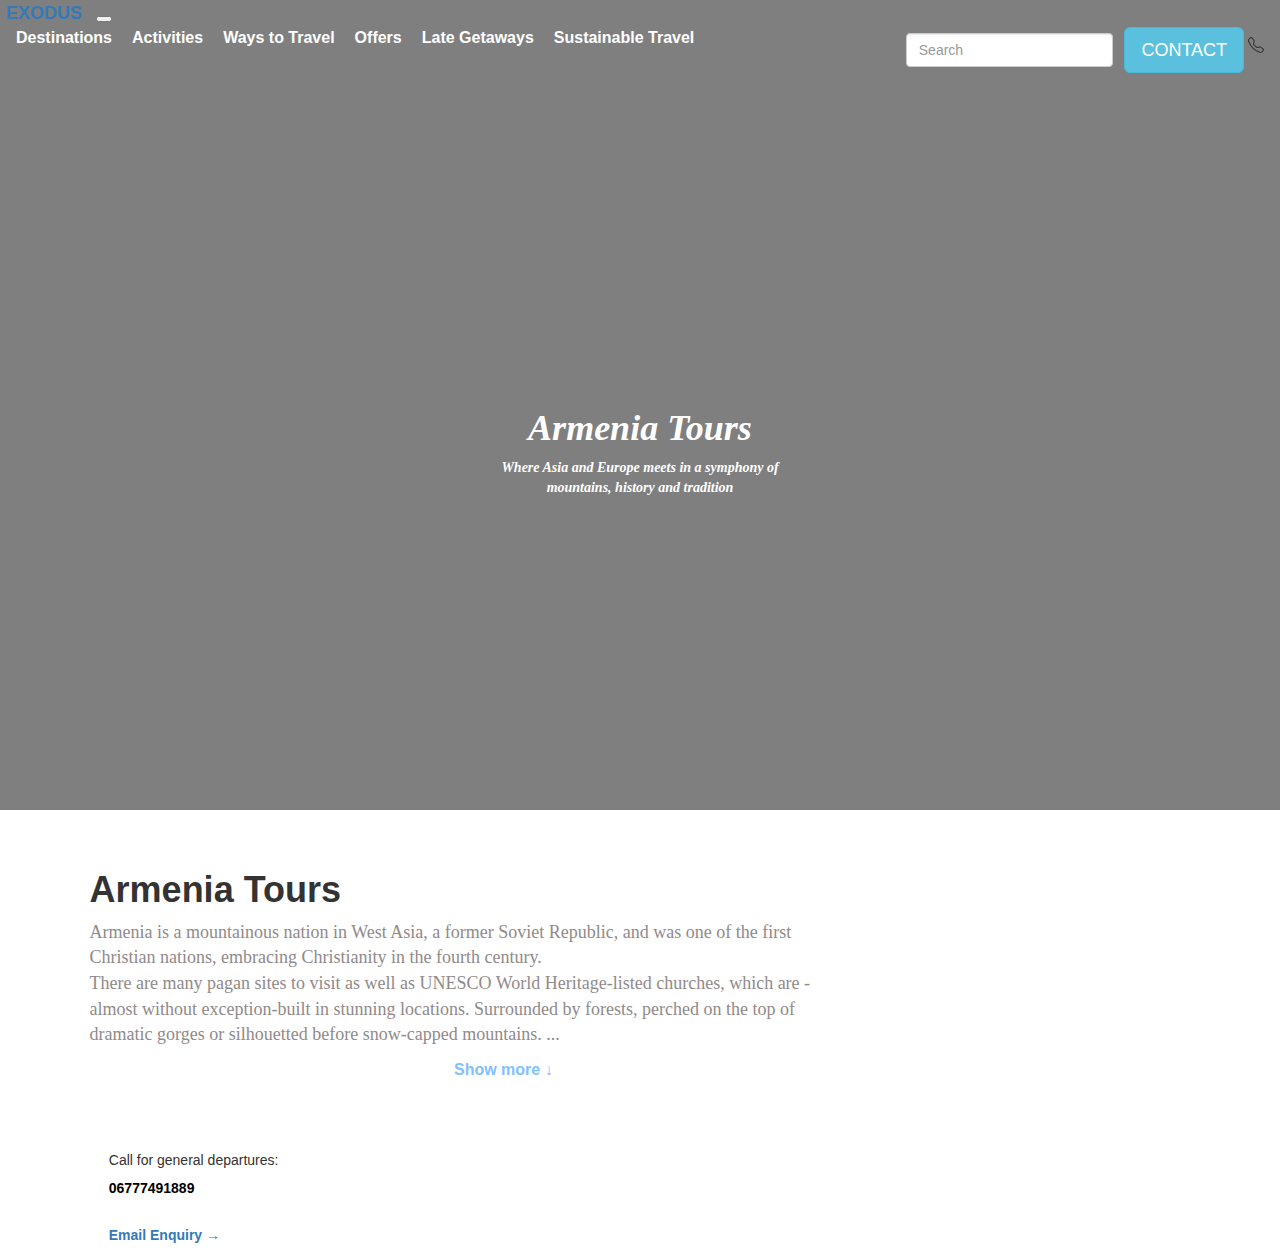
<file: index.html>
<!DOCTYPE html>
<html lang="en">

<head>
  <meta charset="UTF-8">
  <link rel="stylesheet" href="Exodus.css">

    <link rel="stylesheet" crossorigin="anonymous"
      integrity="sha384-4bw+/aepP/YC94hEpVNVgiZdgIC5+VKNBQNGCHeKRQN+PtmoHDEXuppvnDJzQIu9"
      href="https://cdn.jsdelivr.net/npm/bootstrap@5.3.1/dist/css/bootstrap.min.css">

      <link rel="stylesheet" href="https://maxcdn.bootstrapcdn.com/bootstrap/3.4.0/css/bootstrap.min.css">
        <script src="https://ajax.googleapis.com/ajax/libs/jquery/3.6.4/jquery.min.js"></script>
  <script src="https://maxcdn.bootstrapcdn.com/bootstrap/3.4.0/js/bootstrap.min.js"></script>

  <title>EXODUS</title>
</head> 
    <body>
  

  <nav class="main">
    <nav class="navbar navbar-expand-lg navbar-light bg-light">
      <a class="title"><b>EXODUS &nbsp;</b></a>
      <button class="navbar-toggler" type="button" data-toggle="collapse" data-target="#navbarSupportedContent"
        aria-controls="navbarSupportedContent" aria-expanded="false" aria-label="Toggle navigation">
        <span class="navbar-toggler-icon"></span>
      </button>

      <div class="collapse navbar-collapse" id="navbarSupportedContent">
        <ul class="navbar-nav mr-auto">
          <li class="nav-item active">
            <a class="nav-link" href="Destinations.html"><b>Destinations</b> </a>
          </li>

          <li class="nav-item">
            <a class="nav-link" href="#"><b>Activities</b></a>
          </li>
          <li class="nav-item">
            <a class="nav-link" href="#"><b>Ways to Travel</b></a>
          </li>
          <li class="nav-item">
            <a class="nav-link" href="#"><b>Offers</b></a>
          </li>
          <li class="nav-item">
            <a class="nav-link" href="#"><b>Late Getaways</b></a>
          </li>
          <li class="nav-item">
            <a class="nav-link" href="#"><b>Sustainable Travel</b></a>
          </li>

          <hr>
        </ul>
  

        <form class="form-inline my-2 my-lg-0">
          <div class="contact">
            <input class="form-control mr-sm-2" type="search" placeholder="Search" aria-label="Search"> &nbsp;
            <button type="button" class="btn btn-info btn-lg" onclick="scrollToContact()">CONTACT</button>
            <svg xmlns="http://www.w3.org/2000/svg" width="16" height="16" fill="currentColor" class="bi bi-telephone" viewBox="0 0 16 16">
              <path d="M3.654 1.328a.678.678 0 0 0-1.015-.063L1.605 2.3c-.483.484-.661 1.169-.45 1.77a17.6 17.6 0 0 0 4.168 6.608 17.6 17.6 0 0 0 6.608 4.168c.601.211 1.286.033 1.77-.45l1.034-1.034a.678.678 0 0 0-.063-1.015l-2.307-1.794a.68.68 0 0 0-.58-.122l-2.19.547a1.75 1.75 0 0 1-1.657-.459L5.482 8.062a1.75 1.75 0 0 1-.46-1.657l.548-2.19a.68.68 0 0 0-.122-.58zM1.884.511a1.745 1.745 0 0 1 2.612.163L6.29 2.98c.329.423.445.974.315 1.494l-.547 2.19a.68.68 0 0 0 .178.643l2.457 2.457a.68.68 0 0 0 .644.178l2.189-.547a1.75 1.75 0 0 1 1.494.315l2.306 1.794c.829.645.905 1.87.163 2.611l-1.034 1.034c-.74.74-1.846 1.065-2.877.702a18.6 18.6 0 0 1-7.01-4.42 18.6 18.6 0 0 1-4.42-7.009c-.362-1.03-.037-2.137.703-2.877z"/>
            </svg>
          </div>
        </form>      
      </div>
    </nav>
    <div class="changes"></div>
<h1 class= "img-txt"><b>Armenia Tours</b></h1>
<p class="text1"><b>Where Asia and Europe meets in a symphony of<br> mountains, history and tradition</b></p>

</div>
</nav>
<body>
  <br> <br>


  <main>
    
    <section id="home">
      <h1 class="heading"><b>Armenia Tours</b></h1>
      <p class="para">Armenia is a mountainous nation in West Asia, a former Soviet Republic, and was one of the first Christian nations, embracing Christianity in the fourth century.

        <br>
        There are many pagan sites to visit as well as UNESCO World Heritage-listed churches, which are - almost without exception-built in stunning locations. 
        Surrounded by forests, perched on the top of dramatic gorges or silhouetted before snow-capped mountains. 
        <span id="dots">...</span><span id="more"><br>

        Stretching from the countries of the former USSR to the Atlantic islands of Iceland and Greenland,
        At Exodus, we love adventure travel and always have. There’s something about the feeling of visiting a new country,
         culture or environment – whether that’s a mountain range, desert or jungle – that just can’t be beaten.|
           
           So, if you’re looking for adventure holidays, or are in need of some travel inspiration for your next activity holidays,
            you’ve come to the right place.<br>

        Start building your dream trip, with our expert local guides, and choose by destination or type of
        activity. Whether you want to travel to Italy, Spain, Croatia, Portugal or Greece, each country or region has
        its own unique offering, and is sure to be an incredible adventure.</span></p>

        <button onclick="myFunction()" id="myBtn"><b>Show more &#8595;</b></button>
    
    </section>
  
    <script>

        function scrollToContact() {
            var contactSection = document.getElementById("contactSection");
            contactSection.scrollIntoView({ behavior: 'smooth' });
        }  

      function myFunction() {
        var dots = document.getElementById("dots");
        var moreText = document.getElementById("more");
        var btnText = document.getElementById("myBtn");
      
        if (dots.style.display === "none") {
          dots.style.display = "inline";
          btnText.innerHTML = "Show more"; 
          moreText.style.display = "none";
        } else {
          dots.style.display = "none";
          btnText.innerHTML = "Show less" ; 
          moreText.style.display = "inline";
        }
      }
      </script>

<br>
<br>
<br>

<div id="contactSection" class="card">
  <div class="card-body">
    <h5 class="card-title">Call for general departures:</h5>
    <p class="card-text"></p>
    <a href="#" class="card-link"><b>06777491889</b></a>
  </div>
</div>
<br>

<div class="card">
  <div class="card-body">
    <h5 class="card-link"><b><a href="EmailEnquiry.html">Email Enquiry &rarr;</a></b></h5>
    <p class="card-text"></p>
    <a href="#" class="card-link"><b></b></a>
  </div>
</div>

</main>

  

</body>

</html>
</file>
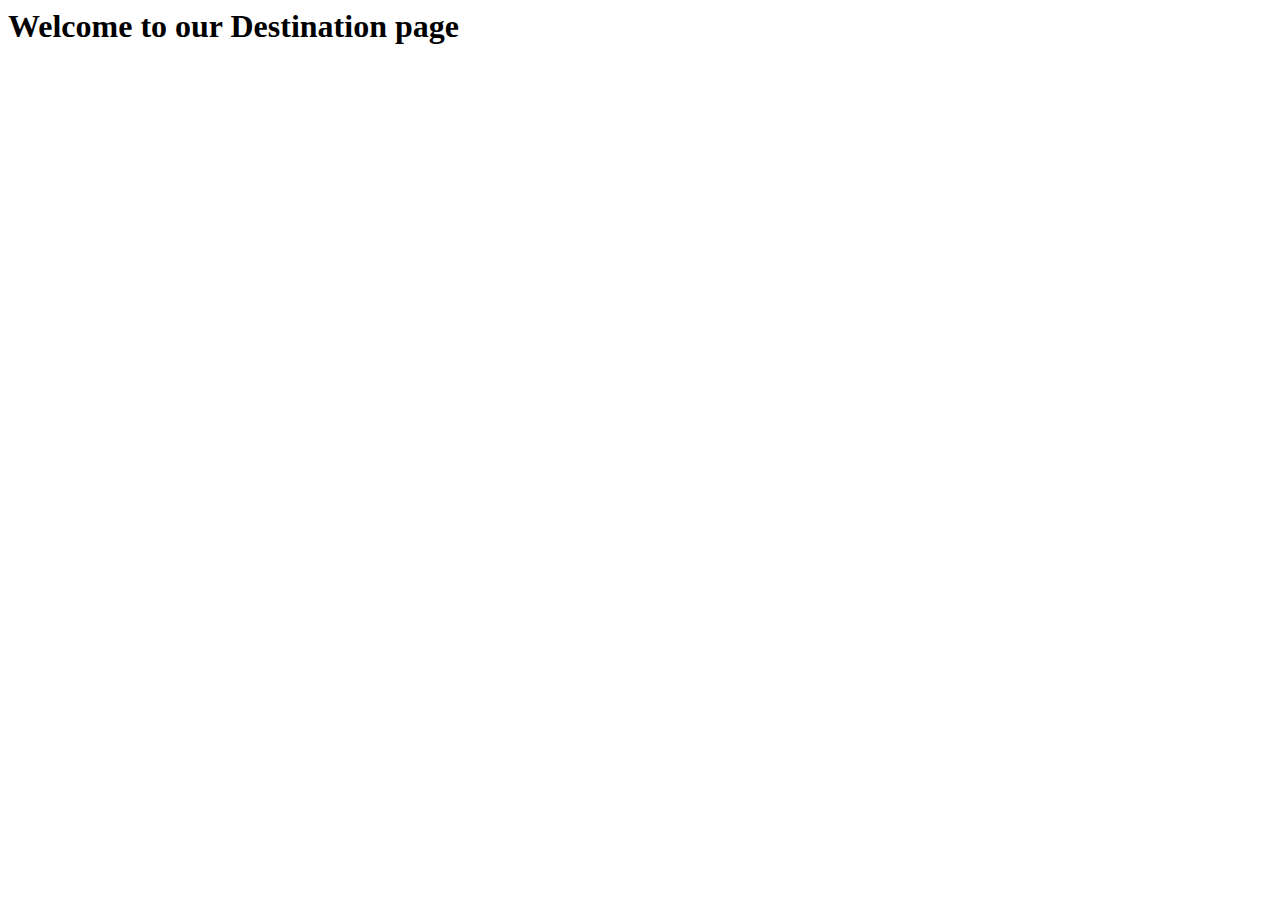
<file: Destination.html>
<html>
    <header>
        <title>
            Destination page
        </title>
        
    </header>
    <body>
        <h1>
            Welcome to  our Destination page
        </h1>
    </body>
</html>
</file>
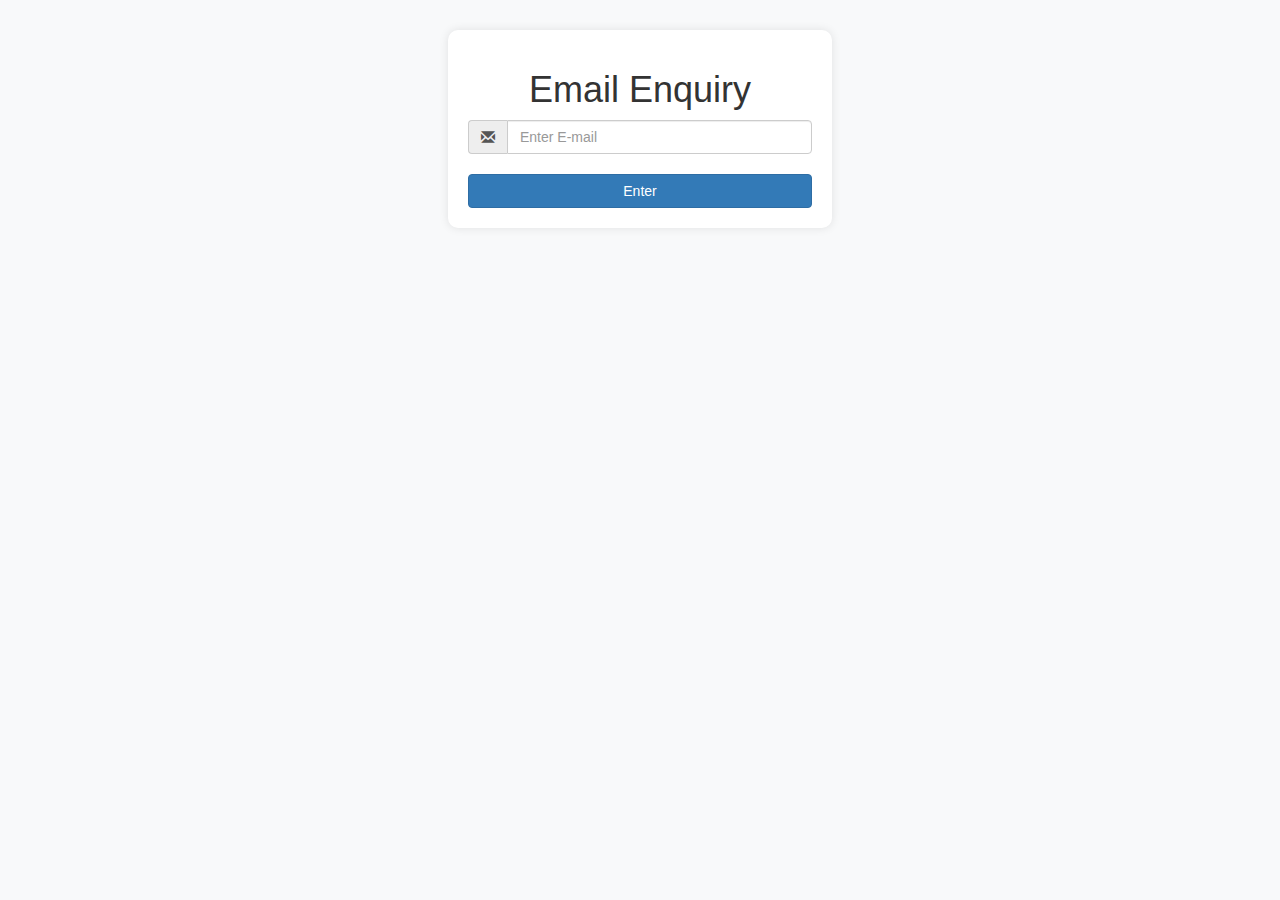
<file: Email.html>
<!DOCTYPE html>
<html lang="en">

<head>
    <title>Email Enquiry</title>
    <link rel="stylesheet" href="https://maxcdn.bootstrapcdn.com/bootstrap/3.4.0/css/bootstrap.min.css">
    <script src="https://ajax.googleapis.com/ajax/libs/jquery/3.6.4/jquery.min.js"></script>
    <script src="https://maxcdn.bootstrapcdn.com/bootstrap/3.4.0/js/bootstrap.min.js"></script>
    <style>
        body {
            background-color: #f8f9fa; 
        }

        .container {
            width: 30%;
            margin: 30px auto; 
            background-color: #ffffff; 
            padding: 20px;
            border-radius: 10px; 
            box-shadow: 0 0 10px rgba(0, 0, 0, 0.1); 
        }

        h1 {
            text-align: center;
        }

        .input-group {
            margin-bottom: 20px;
        }

        .btn-primary {
            width: 100%; /
        }
    </style>
</head>

<body>
    <div class="container">
        <h1>Email Enquiry</h1>
        <div class="input-group">
            <span class="input-group-addon"><i class="glyphicon glyphicon-envelope"></i></span>
            <input class="form-control" type="text" placeholder="Enter E-mail">
        </div>
        <button class="btn btn-primary" onclick="">Enter</button>
    </div>
</body>

</html>
</file>
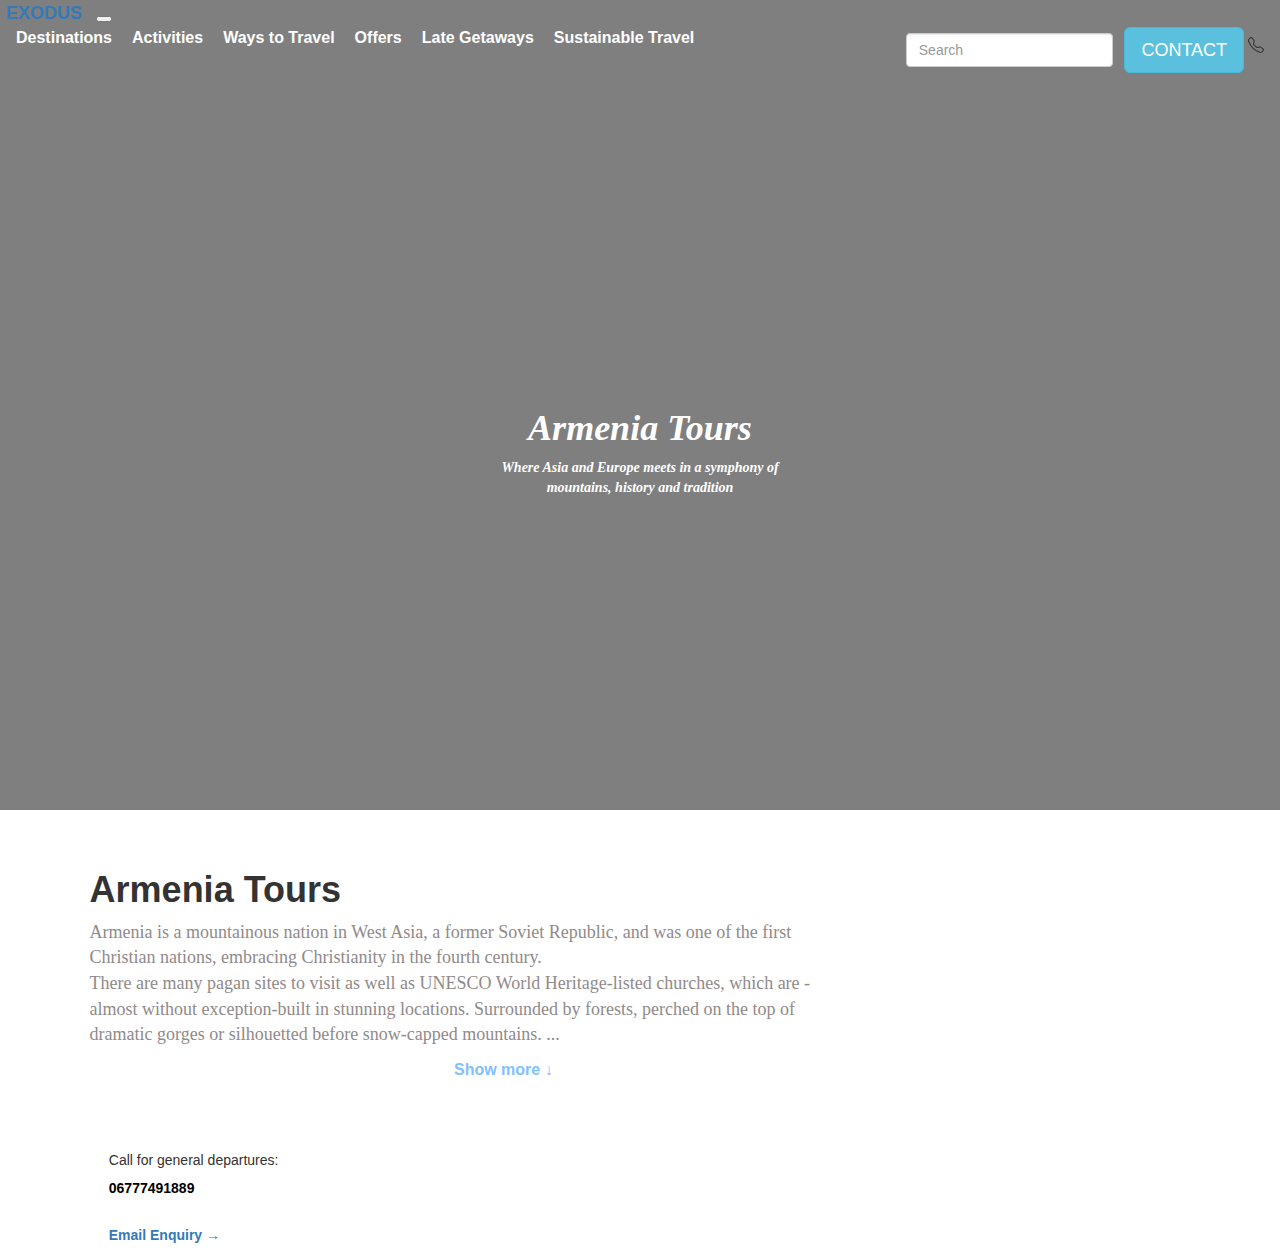
<file: Exodus.html>
<!DOCTYPE html>
<html lang="en">

<head>
  <meta charset="UTF-8">
  <link rel="stylesheet" href="Exodus.css">

    <link rel="stylesheet" crossorigin="anonymous"
      integrity="sha384-4bw+/aepP/YC94hEpVNVgiZdgIC5+VKNBQNGCHeKRQN+PtmoHDEXuppvnDJzQIu9"
      href="https://cdn.jsdelivr.net/npm/bootstrap@5.3.1/dist/css/bootstrap.min.css">

      <link rel="stylesheet" href="https://maxcdn.bootstrapcdn.com/bootstrap/3.4.0/css/bootstrap.min.css">
        <script src="https://ajax.googleapis.com/ajax/libs/jquery/3.6.4/jquery.min.js"></script>
  <script src="https://maxcdn.bootstrapcdn.com/bootstrap/3.4.0/js/bootstrap.min.js"></script>

  <title>EXODUS</title>
</head> 
    <body>
  

  <nav class="main">
    <nav class="navbar navbar-expand-lg navbar-light bg-light">
      <a class="title"><b>EXODUS &nbsp;</b></a>
      <button class="navbar-toggler" type="button" data-toggle="collapse" data-target="#navbarSupportedContent"
        aria-controls="navbarSupportedContent" aria-expanded="false" aria-label="Toggle navigation">
        <span class="navbar-toggler-icon"></span>
      </button>

      <div class="collapse navbar-collapse" id="navbarSupportedContent">
        <ul class="navbar-nav mr-auto">
          <li class="nav-item active">
            <a class="nav-link" href="Destinations.html"><b>Destinations</b> </a>
          </li>

          <li class="nav-item">
            <a class="nav-link" href="#"><b>Activities</b></a>
          </li>
          <li class="nav-item">
            <a class="nav-link" href="#"><b>Ways to Travel</b></a>
          </li>
          <li class="nav-item">
            <a class="nav-link" href="#"><b>Offers</b></a>
          </li>
          <li class="nav-item">
            <a class="nav-link" href="#"><b>Late Getaways</b></a>
          </li>
          <li class="nav-item">
            <a class="nav-link" href="#"><b>Sustainable Travel</b></a>
          </li>

          <hr>
        </ul>
  

        <form class="form-inline my-2 my-lg-0">
          <div class="contact">
            <input class="form-control mr-sm-2" type="search" placeholder="Search" aria-label="Search"> &nbsp;
            <button type="button" class="btn btn-info btn-lg" onclick="scrollToContact()">CONTACT</button>
            <svg xmlns="http://www.w3.org/2000/svg" width="16" height="16" fill="currentColor" class="bi bi-telephone" viewBox="0 0 16 16">
              <path d="M3.654 1.328a.678.678 0 0 0-1.015-.063L1.605 2.3c-.483.484-.661 1.169-.45 1.77a17.6 17.6 0 0 0 4.168 6.608 17.6 17.6 0 0 0 6.608 4.168c.601.211 1.286.033 1.77-.45l1.034-1.034a.678.678 0 0 0-.063-1.015l-2.307-1.794a.68.68 0 0 0-.58-.122l-2.19.547a1.75 1.75 0 0 1-1.657-.459L5.482 8.062a1.75 1.75 0 0 1-.46-1.657l.548-2.19a.68.68 0 0 0-.122-.58zM1.884.511a1.745 1.745 0 0 1 2.612.163L6.29 2.98c.329.423.445.974.315 1.494l-.547 2.19a.68.68 0 0 0 .178.643l2.457 2.457a.68.68 0 0 0 .644.178l2.189-.547a1.75 1.75 0 0 1 1.494.315l2.306 1.794c.829.645.905 1.87.163 2.611l-1.034 1.034c-.74.74-1.846 1.065-2.877.702a18.6 18.6 0 0 1-7.01-4.42 18.6 18.6 0 0 1-4.42-7.009c-.362-1.03-.037-2.137.703-2.877z"/>
            </svg>
          </div>
        </form>      
      </div>
    </nav>
    <div class="changes"></div>
<h1 class= "img-txt"><b>Armenia Tours</b></h1>
<p class="text1"><b>Where Asia and Europe meets in a symphony of<br> mountains, history and tradition</b></p>

</div>
</nav>
<body>
  <br> <br>


  <main>
    
    <section id="home">
      <h1 class="heading"><b>Armenia Tours</b></h1>
      <p class="para">Armenia is a mountainous nation in West Asia, a former Soviet Republic, and was one of the first Christian nations, embracing Christianity in the fourth century.

        <br>
        There are many pagan sites to visit as well as UNESCO World Heritage-listed churches, which are - almost without exception-built in stunning locations. 
        Surrounded by forests, perched on the top of dramatic gorges or silhouetted before snow-capped mountains. 
        <span id="dots">...</span><span id="more"><br>

        Stretching from the countries of the former USSR to the Atlantic islands of Iceland and Greenland,
        At Exodus, we love adventure travel and always have. There’s something about the feeling of visiting a new country,
         culture or environment – whether that’s a mountain range, desert or jungle – that just can’t be beaten.|
           
           So, if you’re looking for adventure holidays, or are in need of some travel inspiration for your next activity holidays,
            you’ve come to the right place.<br>

        Start building your dream trip, with our expert local guides, and choose by destination or type of
        activity. Whether you want to travel to Italy, Spain, Croatia, Portugal or Greece, each country or region has
        its own unique offering, and is sure to be an incredible adventure.</span></p>

        <button onclick="myFunction()" id="myBtn"><b>Show more &#8595;</b></button>
    
    </section>
  
    <script>

        function scrollToContact() {
            var contactSection = document.getElementById("contactSection");
            contactSection.scrollIntoView({ behavior: 'smooth' });
        }  

      function myFunction() {
        var dots = document.getElementById("dots");
        var moreText = document.getElementById("more");
        var btnText = document.getElementById("myBtn");
      
        if (dots.style.display === "none") {
          dots.style.display = "inline";
          btnText.innerHTML = "Show more"; 
          moreText.style.display = "none";
        } else {
          dots.style.display = "none";
          btnText.innerHTML = "Show less" ; 
          moreText.style.display = "inline";
        }
      }
      </script>

<br>
<br>
<br>

<div id="contactSection" class="card">
  <div class="card-body">
    <h5 class="card-title">Call for general departures:</h5>
    <p class="card-text"></p>
    <a href="#" class="card-link"><b>06777491889</b></a>
  </div>
</div>
<br>

<div class="card">
  <div class="card-body">
    <h5 class="card-link"><b><a href="EmailEnquiry.html">Email Enquiry &rarr;</a></b></h5>
    <p class="card-text"></p>
    <a href="#" class="card-link"><b></b></a>
  </div>
</div>

</main>

  

</body>

</html>
</file>
<file: Exodus.css>
body {
    font-family: Arial, sans-serif;
    margin: 0;
    padding: 0;
  }
  .main{
    width: 100%;
    background: linear-gradient(to top, rgba(0,0,0,0.5)50%,rgba(0,0,0,0.5)50%), url("https://res.cloudinary.com/enchanting/q_70,f_auto,w_850,h_558,c_fill,g_face/travelopia-web/2021/08/ibrahim-rifath-Y6tBl0pTe-g-unsplash-e1640030278345.jpg");
    background-position: center;
    background-size: cover;
    height: 90vh; 
  }
  
  .centered {
    transform: translate(-50%, -50%);
  }
  .column{
    border-radius: 1px;
    background-color: white;
    height: 20vh;
  }
  .img-txt{
    color: white;
    padding-top: 35vh;
    font-style: oblique;
    font-family:Consolas;
    text-align: center;
  }

  .text1{
    color:white;
    font-style: oblique;
    font-family:Consolas;
    text-align: center;
  }

  /* .changes{
    background-color: lightgrey;
      padding: 20px; 
      text-align: center;
  } */

  .search {
    text-align: right;
    color: rgb(127, 255, 249)93, 255;
  }
  
  .title{
    font-family:'Segoe UI', Tahoma, Geneva, Verdana, sans-serif;
    font-size: large;
    padding-left: 5px;
  }
  
  .nav dropdown{
    align-items: end;
  }
  
  #more {
    display: none;
  }
  
  #myBtn{
    border: none;
    text-align: center;
    margin-left: 35%;
    color: rgb(127, 193, 255);
    font-size: medium;
    background-color: white;
  }
  
  .top-nav {
    padding-top: 1.5%;
    text-align: center;
    color: white;
    background-color: #333;
    height: 8vh;
  }
  
  .heading {
    font-family:'Franklin Gothic Medium', 'Arial Narrow', Arial, sans-serif;
    font-size: 15;
    padding-left: 7%;
  
  }
  
  .para {
    padding-left: 7%;
    padding-right: 35%;
    font-size: 18px;
    font-family:"Miller Display Bold", serif;
    color: rgb(144, 138, 138);
  }
  
  .dropdown-menu{
    align-items: right;
    text-align: right;
  }
  
  .nav-item {
    color: light rgb(221, 215, 215);
    font-size: medium;
  }
  
  header {
    background-color: #333;
    color: #fff;
    text-align: center;
    padding: 20px 0;
  }
  
  nav ul {
    list-style: none;
    padding: 0;
    margin: 0;
  }
  
  nav ul li {
    display: inline;
    margin-right: 20px;
  }
  
  nav ul li a {
    color: #fff;
    text-decoration: none;
  }
  
  footer {
    background-color: rgb(143, 74, 143);
    color: white;
    text-align: center;
    padding: 20px 0;
    position: absolute;
    bottom: 0;
    width: 100%;
    font-size: larger;
  }
  
  .off{
    background-color: orange;
    height: 5vh;
  }
  
  .contact {
    float: right;
  }
  
  .card{
    padding-left: 0.5%;
    margin-left: 8%;
    margin-right: 60%;
  }
  
  .card-link{
    color:black;
  }
  
  .order{
    color: bisque;
  }
</file>
